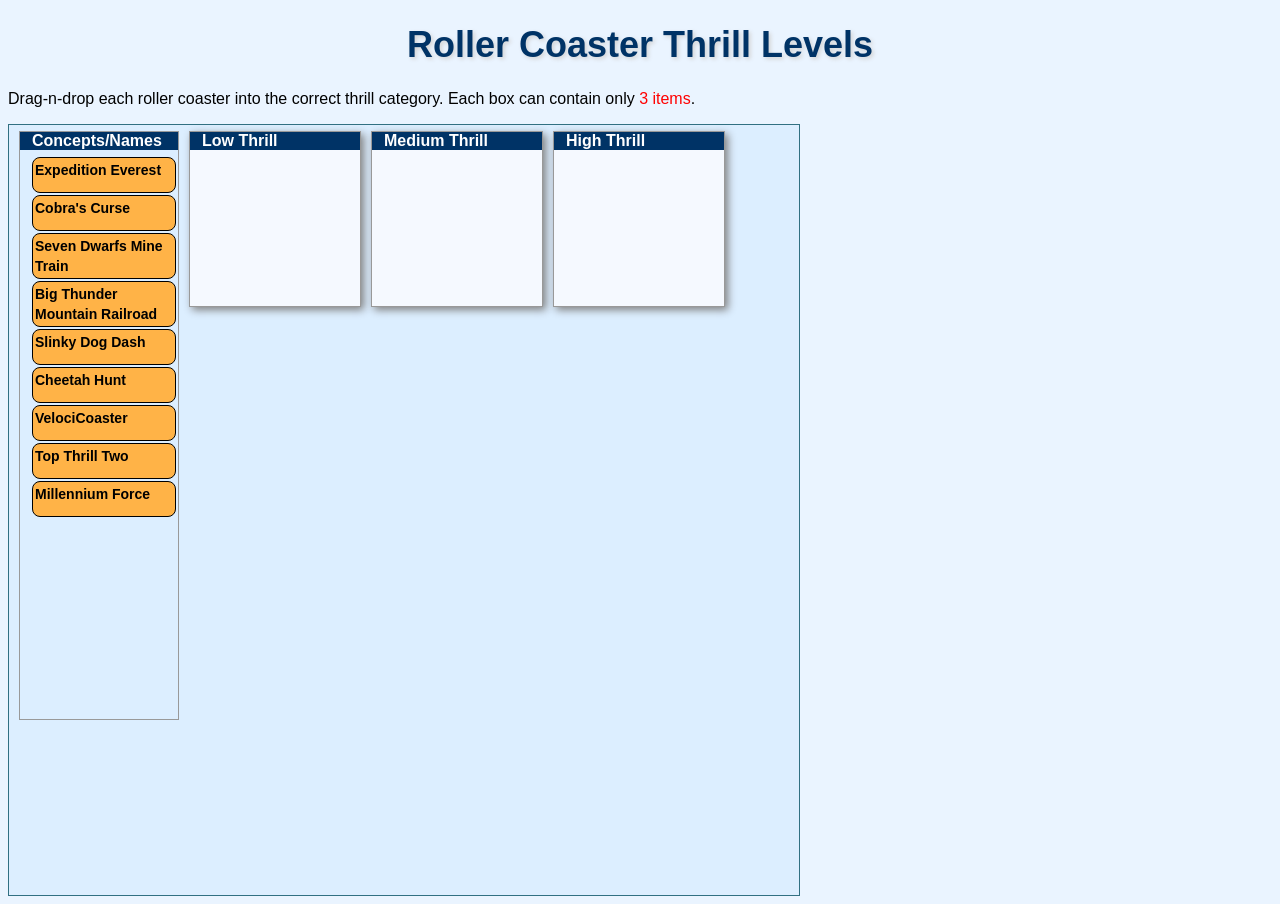
<file: index.html>
<!DOCTYPE HTML PUBLIC "-//W3C//DTD HTML 4.01//EN" "http://www.w3.org/TR/html4/strict.dtd">
<html>

<head>
<meta http-equiv="content-type" content="text/html; charset=UTF-8">

	<title>Drag and Drop Quiz</title>
	
	 <link rel="stylesheet" href="style.css">
	
	
	<script type="text/javascript">
	
	
	/* VARIABLES YOU COULD MODIFY */
	var boxSizeArray = [3,3,3,3,3,3,3];	// Array indicating how many items there is room for in the right column ULs
	
	var arrow_offsetX = -5;	// Offset X - position of small arrow
	var arrow_offsetY = 0;	// Offset Y - position of small arrow
	
	var arrow_offsetX_firefox = -6;	// Firefox - offset X small arrow
	var arrow_offsetY_firefox = -13; // Firefox - offset Y small arrow
	
	var verticalSpaceBetweenListItems = 3;	// Pixels space between one <li> and next	
											// Same value or higher as margin bottom in CSS for #dhtmlgoodies_dragDropContainer ul li,#dragContent li
	
											
	var initShuffleItems = true;	// Shuffle items before staring

	var indicateDestionationByUseOfArrow = true;	// Display arrow to indicate where object will be dropped(false = use rectangle)
	
	
	var lockedAfterDrag = false;	/* Lock items after they have been dragged, i.e. the user get's only one shot for the correct answer */
	
	
	/* END VARIABLES YOU COULD MODIFY */
	
	var dragDropTopContainer = false;
	var dragTimer = -1;
	var dragContentObj = false;
	var contentToBeDragged = false;	// Reference to dragged <li>
	var contentToBeDragged_src = false;	// Reference to parent of <li> before drag started
	var contentToBeDragged_next = false; 	// Reference to next sibling of <li> to be dragged
	var destinationObj = false;	// Reference to <UL> or <LI> where element is dropped.
	var dragDropIndicator = false;	// Reference to small arrow indicating where items will be dropped
	var ulPositionArray = new Array();
	var mouseoverObj = false;	// Reference to highlighted DIV
	
	var MSIE = navigator.userAgent.indexOf('MSIE')>=0?true:false;
	var navigatorVersion = navigator.appVersion.replace(/.*?MSIE (\d\.\d).*/g,'$1')/1;
	var destinationBoxes = new Array();
	var indicateDestinationBox = false;
		
	function getTopPos(inputObj)
	{		
	  var returnValue = inputObj.offsetTop;
	  while((inputObj = inputObj.offsetParent) != null){
	  	if(inputObj.tagName!='HTML')returnValue += inputObj.offsetTop;
	  }
	  return returnValue;
	}
	
	function getLeftPos(inputObj)
	{
	  var returnValue = inputObj.offsetLeft;
	  while((inputObj = inputObj.offsetParent) != null){
	  	if(inputObj.tagName!='HTML')returnValue += inputObj.offsetLeft;
	  }
	  return returnValue;
	}
		
	function cancelEvent()
	{
		return false;
	}
	function initDrag(e)	// Mouse button is pressed down on a LI
	{
		if(document.all)e = event;
		if(lockedAfterDrag && this.parentNode.id!='allItems')return;
		var st = Math.max(document.body.scrollTop,document.documentElement.scrollTop);
		var sl = Math.max(document.body.scrollLeft,document.documentElement.scrollLeft);
		
		
		
		dragTimer = 0;
		dragContentObj.style.left = e.clientX + sl + 'px';
		dragContentObj.style.top = e.clientY + st + 'px';
		contentToBeDragged = this;
		contentToBeDragged_src = this.parentNode;
		contentToBeDragged_next = false;
		if(this.nextSibling){
			contentToBeDragged_next = this.nextSibling;
			if(!this.tagName && contentToBeDragged_next.nextSibling)contentToBeDragged_next = contentToBeDragged_next.nextSibling;
		}
		timerDrag();
		return false;
	}
	
	function everythingIsCorrect()
	{
		alert('Congratulations! Everything is correct');		
	}
	
	
	function timerDrag()
	{
		if(dragTimer>=0 && dragTimer<10){
			dragTimer++;
			setTimeout('timerDrag()',10);
			return;
		}
		if(dragTimer==10){
			dragContentObj.style.display='block';
			dragContentObj.appendChild(contentToBeDragged);
		}
	}
	
	function moveDragContent(e)
	{
		if(dragTimer<10){
			if(contentToBeDragged){
				if(contentToBeDragged_next){
					contentToBeDragged_src.insertBefore(contentToBeDragged,contentToBeDragged_next);
				}else{
					contentToBeDragged_src.appendChild(contentToBeDragged);
				}	
			}
			return;
		}
		if(document.all)e = event;
		var st = Math.max(document.body.scrollTop,document.documentElement.scrollTop);
		var sl = Math.max(document.body.scrollLeft,document.documentElement.scrollLeft);
		
		
		dragContentObj.style.left = e.clientX + sl + 'px';
		dragContentObj.style.top = e.clientY + st + 'px';
		
		if(mouseoverObj)mouseoverObj.className='';
		destinationObj = false;
		dragDropIndicator.style.display='none';
		if(indicateDestinationBox)indicateDestinationBox.style.display='none';
		var x = e.clientX + sl;
		var y = e.clientY + st;
		var width = dragContentObj.offsetWidth;
		var height = dragContentObj.offsetHeight;
		
		var tmpOffsetX = arrow_offsetX;
		var tmpOffsetY = arrow_offsetY;
		if(!document.all){
			tmpOffsetX = arrow_offsetX_firefox;
			tmpOffsetY = arrow_offsetY_firefox;
		}

		for(var no=0;no<ulPositionArray.length;no++){
			var ul_leftPos = ulPositionArray[no]['left'];	
			var ul_topPos = ulPositionArray[no]['top'];	
			var ul_height = ulPositionArray[no]['height'];
			var ul_width = ulPositionArray[no]['width'];
			
			if((x+width) > ul_leftPos && x<(ul_leftPos + ul_width) && (y+height)> ul_topPos && y<(ul_topPos + ul_height)){
				var noExisting = ulPositionArray[no]['obj'].getElementsByTagName('LI').length;
				if(indicateDestinationBox && indicateDestinationBox.parentNode==ulPositionArray[no]['obj'])noExisting--;
				if(noExisting<boxSizeArray[no-1] || no==0){
					dragDropIndicator.style.left = ul_leftPos + tmpOffsetX + 'px';
					var subLi = ulPositionArray[no]['obj'].getElementsByTagName('LI');
					for(var liIndex=0;liIndex<subLi.length;liIndex++){
						var tmpTop = getTopPos(subLi[liIndex]);
						if(!indicateDestionationByUseOfArrow){
							if(y<tmpTop){
								destinationObj = subLi[liIndex];
								indicateDestinationBox.style.display='block';
								subLi[liIndex].parentNode.insertBefore(indicateDestinationBox,subLi[liIndex]);
								break;
							}
						}else{							
							if(y<tmpTop){
								destinationObj = subLi[liIndex];
								dragDropIndicator.style.top = tmpTop + tmpOffsetY - Math.round(dragDropIndicator.clientHeight/2) + 'px';
								dragDropIndicator.style.display='block';
								break;
							}	
						}					
					}
					
					if(!indicateDestionationByUseOfArrow){
						if(indicateDestinationBox.style.display=='none'){
							indicateDestinationBox.style.display='block';
							ulPositionArray[no]['obj'].appendChild(indicateDestinationBox);
						}
						
					}else{
						if(subLi.length>0 && dragDropIndicator.style.display=='none'){
							dragDropIndicator.style.top = getTopPos(subLi[subLi.length-1]) + subLi[subLi.length-1].offsetHeight + tmpOffsetY + 'px';
							dragDropIndicator.style.display='block';
						}
						if(subLi.length==0){
							dragDropIndicator.style.top = ul_topPos + arrow_offsetY + 'px'
							dragDropIndicator.style.display='block';
						}
					}
					
					if(!destinationObj)destinationObj = ulPositionArray[no]['obj'];
					mouseoverObj = ulPositionArray[no]['obj'].parentNode;
					mouseoverObj.className='mouseover';
					return;
				}
			}
		}
	}
	
	function checkAnswers()
	{
		
		for(var no=0;no<destinationBoxes.length;no++){
			var subLis = destinationBoxes[no].getElementsByTagName('LI');
			if(subLis.length<boxSizeArray[no])return;	
			
			for(var no2=0;no2<subLis.length;no2++){
				if(subLis[no2].className=='wrongAnswer')return;
			}		
		}
		
		everythingIsCorrect();
		
		
	}
	
	
	/* End dragging 
	Put <LI> into a destination or back to where it came from.
	*/	
	function dragDropEnd(e)
	{
		if(dragTimer==-1)return;
		if(dragTimer<10){
			dragTimer = -1;
			return;
		}
		dragTimer = -1;
		if(document.all)e = event;		
		if(destinationObj){
			var groupId = contentToBeDragged.getAttribute('groupId');
			if(!groupId)groupId = contentToBeDragged.groupId;
			
			var destinationToCheckOn = destinationObj;
			if(destinationObj.tagName!='UL'){
				destinationToCheckOn = destinationObj.parentNode;
			}
			
			var answerCheck = false;
			if(groupId == destinationToCheckOn.id){
				contentToBeDragged.className = 'correctAnswer';		
				answerCheck=true;	
			}else{
				contentToBeDragged.className = 'wrongAnswer';
			}
			if(destinationObj.id=='allItems' || destinationObj.parentNode.id=='allItems')contentToBeDragged.className='';
			
			
			if(destinationObj.tagName=='UL'){
				destinationObj.appendChild(contentToBeDragged);
			}else{
				destinationObj.parentNode.insertBefore(contentToBeDragged,destinationObj);
			}
			mouseoverObj.className='';
			destinationObj = false;
			dragDropIndicator.style.display='none';
			if(indicateDestinationBox){
				indicateDestinationBox.style.display='none';
				document.body.appendChild(indicateDestinationBox);
			}
						
			contentToBeDragged = false;
			
			if(answerCheck)checkAnswers();	
			
			return;
		}	
		if(contentToBeDragged_next){
			contentToBeDragged_src.insertBefore(contentToBeDragged,contentToBeDragged_next);
		}else{
			contentToBeDragged_src.appendChild(contentToBeDragged);
		}
		contentToBeDragged = false;
		dragDropIndicator.style.display='none';
		if(indicateDestinationBox){
			indicateDestinationBox.style.display='none';
			document.body.appendChild(indicateDestinationBox);
			
		}		
		mouseoverObj = false;
		
	}
	
	/* 
	Preparing data to be saved 
	*/
	function saveDragDropNodes()
	{
		var saveString = "";
		var uls = dragDropTopContainer.getElementsByTagName('UL');
		for(var no=0;no<uls.length;no++){	// LOoping through all <ul>
			var lis = uls[no].getElementsByTagName('LI');
			for(var no2=0;no2<lis.length;no2++){
				if(saveString.length>0)saveString = saveString + ";";
				saveString = saveString + uls[no].id + '|' + lis[no2].id;
			}	
		}		
		
		document.getElementById('saveContent').innerHTML = '<h1>Ready to save these nodes:</h1> ' + saveString.replace(/;/g,';<br>') + '<p>Format: ID of ul |(pipe) ID of li;(semicolon)</p><p>You can put these values into a hidden form fields, post it to the server and explode the submitted value there</p>';
		
	}
	
	function initDragDropScript()
	{
		dragContentObj = document.getElementById('dragContent');
		dragDropIndicator = document.getElementById('dragDropIndicator');
		dragDropTopContainer = document.getElementById('dhtmlgoodies_dragDropContainer');
		document.documentElement.onselectstart = cancelEvent;;
		var listItems = dragDropTopContainer.getElementsByTagName('LI');	// Get array containing all <LI>
		var itemHeight = false;
		for(var no=0;no<listItems.length;no++){
			listItems[no].onmousedown = initDrag;
			listItems[no].onselectstart = cancelEvent;
			if(!itemHeight)itemHeight = listItems[no].offsetHeight;
			if(MSIE && navigatorVersion/1<6){
				listItems[no].style.cursor='hand';
			}			
		}
		
		var mainContainer = document.getElementById('dhtmlgoodies_mainContainer');
		var uls = mainContainer.getElementsByTagName('UL');
		itemHeight = itemHeight + verticalSpaceBetweenListItems;
		for(var no=0;no<uls.length;no++){
			uls[no].style.height = itemHeight * boxSizeArray[no]  + 'px';
			destinationBoxes[destinationBoxes.length] = uls[no];
		}
		
		var leftContainer = document.getElementById('dhtmlgoodies_listOfItems');
		var itemBox = leftContainer.getElementsByTagName('UL')[0];
		
		document.documentElement.onmousemove = moveDragContent;	// Mouse move event - moving draggable div
		document.documentElement.onmouseup = dragDropEnd;	// Mouse move event - moving draggable div
		
		var ulArray = dragDropTopContainer.getElementsByTagName('UL');
		for(var no=0;no<ulArray.length;no++){
			ulPositionArray[no] = new Array();
			ulPositionArray[no]['left'] = getLeftPos(ulArray[no]);	
			ulPositionArray[no]['top'] = getTopPos(ulArray[no]);	
			ulPositionArray[no]['width'] = ulArray[no].offsetWidth;
			ulPositionArray[no]['height'] = ulArray[no].clientHeight;
			ulPositionArray[no]['obj'] = ulArray[no];
		}
		
		if(initShuffleItems){
			var allItemsObj = document.getElementById('allItems');
			var initItems = allItemsObj.getElementsByTagName('LI');
			
			for(var no=0;no<(initItems.length*10);no++){
				var itemIndex = Math.floor(Math.random()*initItems.length);
				allItemsObj.appendChild(initItems[itemIndex]);
			}
		}
		if(!indicateDestionationByUseOfArrow){
			indicateDestinationBox = document.createElement('LI');
			indicateDestinationBox.id = 'indicateDestination';
			indicateDestinationBox.style.display='none';
			document.body.appendChild(indicateDestinationBox);
		}		
		
	}
	
	window.onload = initDragDropScript;
	</script>
</head><body>
<h1 align="center">Roller Coaster Thrill Levels</h1>
<p>Drag-n-drop each roller coaster into the correct thrill category. Each box can contain only <span class="style1">3 items</span>.</p>
<div id="dhtmlgoodies_dragDropContainer">
	<div id="topBar">
	<div style="padding-bottom: 5px; width: 728px; height: 1px;">

</script>
	</div>
			
		</div>
	<div id="dhtmlgoodies_listOfItems">
		<div class="">
			<p>Concepts/Names</p>		
		<ul id="allItems">
			
			
		<li id="node7" groupid="box2">Big Thunder Mountain Railroad</li><li class="" id="node15" groupid="box3">Top Thrill Two</li><li class="" id="node19" groupid="box1">Cobra's Curse</li>
		<li id="node9" groupid="box1">Slinky Dog Dash</li><li class="" id="node10" groupid="box2">Cheetah Hunt</li><li class="" id="node8" groupid="box3">VelociCoaster</li><li id="node3" groupid="box2">Expedition Everest</li><li id="node2" groupid="box3">Millennium Force</li><li id="node16" groupid="box1">Seven Dwarfs Mine Train</li></ul>
		</div>
	</div>	
	<div id="dhtmlgoodies_mainContainer">
		<!-- ONE <UL> for each "room" -->
		<div class="">
			<p>Low Thrill</p>
			<ul style="height: 72px;" id="box1">
			</ul>
		</div>
		<div class="">		
			<p>Medium Thrill</p>
			<ul style="height: 72px;" id="box2"></ul>
		</div>
		
		<div>
		  <p >High Thrill</p>
			<ul style="height: 72px;" id="box3"></ul>
		</div>
		
		
	</div>
</div>
<ul style="left: 110px; top: 329px; display: block;" id="dragContent"></ul>
<div style="display: none; left: 24px; top: 333px;" id="dragDropIndicator"><img src="insert.gif"></div>
<div id="saveContent"></div>

</span></body></html>
</file>
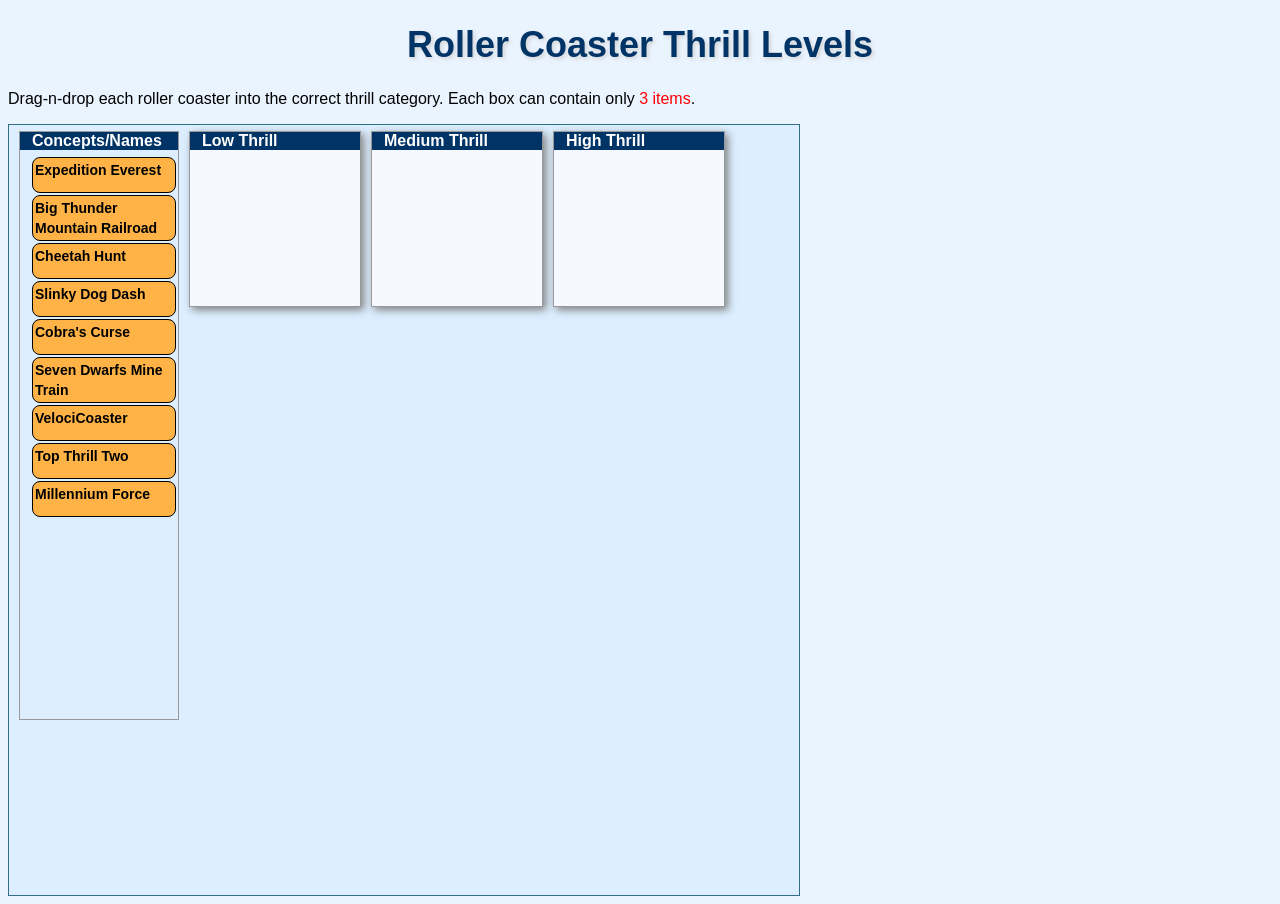
<file: drag.html>
<!DOCTYPE HTML PUBLIC "-//W3C//DTD HTML 4.01//EN" "http://www.w3.org/TR/html4/strict.dtd">
<html>

<head>
<meta http-equiv="content-type" content="text/html; charset=UTF-8">

	<title>Drag and Drop Quiz</title>
	
	 <link rel="stylesheet" href="style.css">
	
	
	<script type="text/javascript">
	
	
	/* VARIABLES YOU COULD MODIFY */
	var boxSizeArray = [3,3,3,3,3,3,3];	// Array indicating how many items there is room for in the right column ULs
	
	var arrow_offsetX = -5;	// Offset X - position of small arrow
	var arrow_offsetY = 0;	// Offset Y - position of small arrow
	
	var arrow_offsetX_firefox = -6;	// Firefox - offset X small arrow
	var arrow_offsetY_firefox = -13; // Firefox - offset Y small arrow
	
	var verticalSpaceBetweenListItems = 3;	// Pixels space between one <li> and next	
											// Same value or higher as margin bottom in CSS for #dhtmlgoodies_dragDropContainer ul li,#dragContent li
	
											
	var initShuffleItems = true;	// Shuffle items before staring

	var indicateDestionationByUseOfArrow = true;	// Display arrow to indicate where object will be dropped(false = use rectangle)
	
	
	var lockedAfterDrag = false;	/* Lock items after they have been dragged, i.e. the user get's only one shot for the correct answer */
	
	
	/* END VARIABLES YOU COULD MODIFY */
	
	var dragDropTopContainer = false;
	var dragTimer = -1;
	var dragContentObj = false;
	var contentToBeDragged = false;	// Reference to dragged <li>
	var contentToBeDragged_src = false;	// Reference to parent of <li> before drag started
	var contentToBeDragged_next = false; 	// Reference to next sibling of <li> to be dragged
	var destinationObj = false;	// Reference to <UL> or <LI> where element is dropped.
	var dragDropIndicator = false;	// Reference to small arrow indicating where items will be dropped
	var ulPositionArray = new Array();
	var mouseoverObj = false;	// Reference to highlighted DIV
	
	var MSIE = navigator.userAgent.indexOf('MSIE')>=0?true:false;
	var navigatorVersion = navigator.appVersion.replace(/.*?MSIE (\d\.\d).*/g,'$1')/1;
	var destinationBoxes = new Array();
	var indicateDestinationBox = false;
		
	function getTopPos(inputObj)
	{		
	  var returnValue = inputObj.offsetTop;
	  while((inputObj = inputObj.offsetParent) != null){
	  	if(inputObj.tagName!='HTML')returnValue += inputObj.offsetTop;
	  }
	  return returnValue;
	}
	
	function getLeftPos(inputObj)
	{
	  var returnValue = inputObj.offsetLeft;
	  while((inputObj = inputObj.offsetParent) != null){
	  	if(inputObj.tagName!='HTML')returnValue += inputObj.offsetLeft;
	  }
	  return returnValue;
	}
		
	function cancelEvent()
	{
		return false;
	}
	function initDrag(e)	// Mouse button is pressed down on a LI
	{
		if(document.all)e = event;
		if(lockedAfterDrag && this.parentNode.id!='allItems')return;
		var st = Math.max(document.body.scrollTop,document.documentElement.scrollTop);
		var sl = Math.max(document.body.scrollLeft,document.documentElement.scrollLeft);
		
		
		
		dragTimer = 0;
		dragContentObj.style.left = e.clientX + sl + 'px';
		dragContentObj.style.top = e.clientY + st + 'px';
		contentToBeDragged = this;
		contentToBeDragged_src = this.parentNode;
		contentToBeDragged_next = false;
		if(this.nextSibling){
			contentToBeDragged_next = this.nextSibling;
			if(!this.tagName && contentToBeDragged_next.nextSibling)contentToBeDragged_next = contentToBeDragged_next.nextSibling;
		}
		timerDrag();
		return false;
	}
	
	function everythingIsCorrect()
	{
		alert('Congratulations! Everything is correct');		
	}
	
	
	function timerDrag()
	{
		if(dragTimer>=0 && dragTimer<10){
			dragTimer++;
			setTimeout('timerDrag()',10);
			return;
		}
		if(dragTimer==10){
			dragContentObj.style.display='block';
			dragContentObj.appendChild(contentToBeDragged);
		}
	}
	
	function moveDragContent(e)
	{
		if(dragTimer<10){
			if(contentToBeDragged){
				if(contentToBeDragged_next){
					contentToBeDragged_src.insertBefore(contentToBeDragged,contentToBeDragged_next);
				}else{
					contentToBeDragged_src.appendChild(contentToBeDragged);
				}	
			}
			return;
		}
		if(document.all)e = event;
		var st = Math.max(document.body.scrollTop,document.documentElement.scrollTop);
		var sl = Math.max(document.body.scrollLeft,document.documentElement.scrollLeft);
		
		
		dragContentObj.style.left = e.clientX + sl + 'px';
		dragContentObj.style.top = e.clientY + st + 'px';
		
		if(mouseoverObj)mouseoverObj.className='';
		destinationObj = false;
		dragDropIndicator.style.display='none';
		if(indicateDestinationBox)indicateDestinationBox.style.display='none';
		var x = e.clientX + sl;
		var y = e.clientY + st;
		var width = dragContentObj.offsetWidth;
		var height = dragContentObj.offsetHeight;
		
		var tmpOffsetX = arrow_offsetX;
		var tmpOffsetY = arrow_offsetY;
		if(!document.all){
			tmpOffsetX = arrow_offsetX_firefox;
			tmpOffsetY = arrow_offsetY_firefox;
		}

		for(var no=0;no<ulPositionArray.length;no++){
			var ul_leftPos = ulPositionArray[no]['left'];	
			var ul_topPos = ulPositionArray[no]['top'];	
			var ul_height = ulPositionArray[no]['height'];
			var ul_width = ulPositionArray[no]['width'];
			
			if((x+width) > ul_leftPos && x<(ul_leftPos + ul_width) && (y+height)> ul_topPos && y<(ul_topPos + ul_height)){
				var noExisting = ulPositionArray[no]['obj'].getElementsByTagName('LI').length;
				if(indicateDestinationBox && indicateDestinationBox.parentNode==ulPositionArray[no]['obj'])noExisting--;
				if(noExisting<boxSizeArray[no-1] || no==0){
					dragDropIndicator.style.left = ul_leftPos + tmpOffsetX + 'px';
					var subLi = ulPositionArray[no]['obj'].getElementsByTagName('LI');
					for(var liIndex=0;liIndex<subLi.length;liIndex++){
						var tmpTop = getTopPos(subLi[liIndex]);
						if(!indicateDestionationByUseOfArrow){
							if(y<tmpTop){
								destinationObj = subLi[liIndex];
								indicateDestinationBox.style.display='block';
								subLi[liIndex].parentNode.insertBefore(indicateDestinationBox,subLi[liIndex]);
								break;
							}
						}else{							
							if(y<tmpTop){
								destinationObj = subLi[liIndex];
								dragDropIndicator.style.top = tmpTop + tmpOffsetY - Math.round(dragDropIndicator.clientHeight/2) + 'px';
								dragDropIndicator.style.display='block';
								break;
							}	
						}					
					}
					
					if(!indicateDestionationByUseOfArrow){
						if(indicateDestinationBox.style.display=='none'){
							indicateDestinationBox.style.display='block';
							ulPositionArray[no]['obj'].appendChild(indicateDestinationBox);
						}
						
					}else{
						if(subLi.length>0 && dragDropIndicator.style.display=='none'){
							dragDropIndicator.style.top = getTopPos(subLi[subLi.length-1]) + subLi[subLi.length-1].offsetHeight + tmpOffsetY + 'px';
							dragDropIndicator.style.display='block';
						}
						if(subLi.length==0){
							dragDropIndicator.style.top = ul_topPos + arrow_offsetY + 'px'
							dragDropIndicator.style.display='block';
						}
					}
					
					if(!destinationObj)destinationObj = ulPositionArray[no]['obj'];
					mouseoverObj = ulPositionArray[no]['obj'].parentNode;
					mouseoverObj.className='mouseover';
					return;
				}
			}
		}
	}
	
	function checkAnswers()
	{
		
		for(var no=0;no<destinationBoxes.length;no++){
			var subLis = destinationBoxes[no].getElementsByTagName('LI');
			if(subLis.length<boxSizeArray[no])return;	
			
			for(var no2=0;no2<subLis.length;no2++){
				if(subLis[no2].className=='wrongAnswer')return;
			}		
		}
		
		everythingIsCorrect();
		
		
	}
	
	
	/* End dragging 
	Put <LI> into a destination or back to where it came from.
	*/	
	function dragDropEnd(e)
	{
		if(dragTimer==-1)return;
		if(dragTimer<10){
			dragTimer = -1;
			return;
		}
		dragTimer = -1;
		if(document.all)e = event;		
		if(destinationObj){
			var groupId = contentToBeDragged.getAttribute('groupId');
			if(!groupId)groupId = contentToBeDragged.groupId;
			
			var destinationToCheckOn = destinationObj;
			if(destinationObj.tagName!='UL'){
				destinationToCheckOn = destinationObj.parentNode;
			}
			
			var answerCheck = false;
			if(groupId == destinationToCheckOn.id){
				contentToBeDragged.className = 'correctAnswer';		
				answerCheck=true;	
			}else{
				contentToBeDragged.className = 'wrongAnswer';
			}
			if(destinationObj.id=='allItems' || destinationObj.parentNode.id=='allItems')contentToBeDragged.className='';
			
			
			if(destinationObj.tagName=='UL'){
				destinationObj.appendChild(contentToBeDragged);
			}else{
				destinationObj.parentNode.insertBefore(contentToBeDragged,destinationObj);
			}
			mouseoverObj.className='';
			destinationObj = false;
			dragDropIndicator.style.display='none';
			if(indicateDestinationBox){
				indicateDestinationBox.style.display='none';
				document.body.appendChild(indicateDestinationBox);
			}
						
			contentToBeDragged = false;
			
			if(answerCheck)checkAnswers();	
			
			return;
		}	
		if(contentToBeDragged_next){
			contentToBeDragged_src.insertBefore(contentToBeDragged,contentToBeDragged_next);
		}else{
			contentToBeDragged_src.appendChild(contentToBeDragged);
		}
		contentToBeDragged = false;
		dragDropIndicator.style.display='none';
		if(indicateDestinationBox){
			indicateDestinationBox.style.display='none';
			document.body.appendChild(indicateDestinationBox);
			
		}		
		mouseoverObj = false;
		
	}
	
	/* 
	Preparing data to be saved 
	*/
	function saveDragDropNodes()
	{
		var saveString = "";
		var uls = dragDropTopContainer.getElementsByTagName('UL');
		for(var no=0;no<uls.length;no++){	// LOoping through all <ul>
			var lis = uls[no].getElementsByTagName('LI');
			for(var no2=0;no2<lis.length;no2++){
				if(saveString.length>0)saveString = saveString + ";";
				saveString = saveString + uls[no].id + '|' + lis[no2].id;
			}	
		}		
		
		document.getElementById('saveContent').innerHTML = '<h1>Ready to save these nodes:</h1> ' + saveString.replace(/;/g,';<br>') + '<p>Format: ID of ul |(pipe) ID of li;(semicolon)</p><p>You can put these values into a hidden form fields, post it to the server and explode the submitted value there</p>';
		
	}
	
	function initDragDropScript()
	{
		dragContentObj = document.getElementById('dragContent');
		dragDropIndicator = document.getElementById('dragDropIndicator');
		dragDropTopContainer = document.getElementById('dhtmlgoodies_dragDropContainer');
		document.documentElement.onselectstart = cancelEvent;;
		var listItems = dragDropTopContainer.getElementsByTagName('LI');	// Get array containing all <LI>
		var itemHeight = false;
		for(var no=0;no<listItems.length;no++){
			listItems[no].onmousedown = initDrag;
			listItems[no].onselectstart = cancelEvent;
			if(!itemHeight)itemHeight = listItems[no].offsetHeight;
			if(MSIE && navigatorVersion/1<6){
				listItems[no].style.cursor='hand';
			}			
		}
		
		var mainContainer = document.getElementById('dhtmlgoodies_mainContainer');
		var uls = mainContainer.getElementsByTagName('UL');
		itemHeight = itemHeight + verticalSpaceBetweenListItems;
		for(var no=0;no<uls.length;no++){
			uls[no].style.height = itemHeight * boxSizeArray[no]  + 'px';
			destinationBoxes[destinationBoxes.length] = uls[no];
		}
		
		var leftContainer = document.getElementById('dhtmlgoodies_listOfItems');
		var itemBox = leftContainer.getElementsByTagName('UL')[0];
		
		document.documentElement.onmousemove = moveDragContent;	// Mouse move event - moving draggable div
		document.documentElement.onmouseup = dragDropEnd;	// Mouse move event - moving draggable div
		
		var ulArray = dragDropTopContainer.getElementsByTagName('UL');
		for(var no=0;no<ulArray.length;no++){
			ulPositionArray[no] = new Array();
			ulPositionArray[no]['left'] = getLeftPos(ulArray[no]);	
			ulPositionArray[no]['top'] = getTopPos(ulArray[no]);	
			ulPositionArray[no]['width'] = ulArray[no].offsetWidth;
			ulPositionArray[no]['height'] = ulArray[no].clientHeight;
			ulPositionArray[no]['obj'] = ulArray[no];
		}
		
		if(initShuffleItems){
			var allItemsObj = document.getElementById('allItems');
			var initItems = allItemsObj.getElementsByTagName('LI');
			
			for(var no=0;no<(initItems.length*10);no++){
				var itemIndex = Math.floor(Math.random()*initItems.length);
				allItemsObj.appendChild(initItems[itemIndex]);
			}
		}
		if(!indicateDestionationByUseOfArrow){
			indicateDestinationBox = document.createElement('LI');
			indicateDestinationBox.id = 'indicateDestination';
			indicateDestinationBox.style.display='none';
			document.body.appendChild(indicateDestinationBox);
		}		
		
	}
	
	window.onload = initDragDropScript;
	</script>
</head><body>
<h1 align="center">Roller Coaster Thrill Levels</h1>
<p>Drag-n-drop each roller coaster into the correct thrill category. Each box can contain only <span class="style1">3 items</span>.</p>
<div id="dhtmlgoodies_dragDropContainer">
	<div id="topBar">
	<div style="padding-bottom: 5px; width: 728px; height: 1px;">

</script>
	</div>
			
		</div>
	<div id="dhtmlgoodies_listOfItems">
		<div class="">
			<p>Concepts/Names</p>		
		<ul id="allItems">
			
			
		<li id="node7" groupid="box2">Big Thunder Mountain Railroad</li><li class="" id="node15" groupid="box3">Top Thrill Two</li><li class="" id="node19" groupid="box1">Cobra's Curse</li>
		<li id="node9" groupid="box1">Slinky Dog Dash</li><li class="" id="node10" groupid="box2">Cheetah Hunt</li><li class="" id="node8" groupid="box3">VelociCoaster</li><li id="node3" groupid="box2">Expedition Everest</li><li id="node2" groupid="box3">Millennium Force</li><li id="node16" groupid="box1">Seven Dwarfs Mine Train</li></ul>
		</div>
	</div>	
	<div id="dhtmlgoodies_mainContainer">
		<!-- ONE <UL> for each "room" -->
		<div class="">
			<p>Low Thrill</p>
			<ul style="height: 72px;" id="box1">
			</ul>
		</div>
		<div class="">		
			<p>Medium Thrill</p>
			<ul style="height: 72px;" id="box2"></ul>
		</div>
		
		<div>
		  <p >High Thrill</p>
			<ul style="height: 72px;" id="box3"></ul>
		</div>
		
		
	</div>
</div>
<ul style="left: 110px; top: 329px; display: block;" id="dragContent"></ul>
<div style="display: none; left: 24px; top: 333px;" id="dragDropIndicator"><img src="insert.gif"></div>
<div id="saveContent"></div>

</span></body></html>
</file>
<file: style.css>
body{
		font-family: Trebuchet MS, sans-serif;	/* Font to use */
		background-color:#EAF4FF;
	}

	#footer{
		height:30px;
		vertical-align:middle;
		text-align:right;
		clear:both;
		padding-right:3px;
		background-color:#317082;
		margin-top:2px;
		width:790px;
	}
	#footer form{
		margin:0px;
		margin-top:2px;
	}
	#dhtmlgoodies_dragDropContainer{	/* Main container for this script */
		width:790px;
		height:770px;
		border:1px solid #317082;
		background-color:#DCEEFF;
		-moz-user-select:none;
	}
	#dhtmlgoodies_dragDropContainer ul{	/* General rules for all <ul> */
		margin-top:0px;
		margin-left:0px;
		margin-bottom:0px;
		padding:2px;
	}
	
	#dhtmlgoodies_dragDropContainer li,#dragContent li,li#indicateDestination{	/* Movable items, i.e. <LI> */
		list-style-type:none;
		min-height:30px;
		background-color:#FFB347;
		border:1px solid #000;
		border-radius:8px;
		font-weight:bold;
		padding:2px;
		margin-bottom:2px;
		cursor:pointer;
		font-size:14px;
		line-height:20px;
		font-weight:bold;
	}

	li#indicateDestination{	/* Box indicating where content will be dropped - i.e. the one you use if you don't use arrow */
		border:1px dotted #600;	
		background-color:#FFF;
	}
		
	#dhtmlgoodies_dragDropContainer ul li.correctAnswer{	/* Correctly moved item */
		background-color:#28A745;
		color:#FFF;
	}
	#dhtmlgoodies_dragDropContainer ul li.wrongAnswer{	/* Item moved to wrong box */
		background-color:#DC3545;
		color:#FFF;
	}
	
	
	/* LEFT COLUMN CSS */
	div#dhtmlgoodies_listOfItems{	/* Left column "Available students" */
		
		float:left;
		padding-left:10px;
		padding-right:10px;
		
		/* CSS HACK */
		width: 180px;	/* IE 5.x */
		width/* */:/**/160px;	/* Other browsers */
		width: /**/160px;
				
	}
	#dhtmlgoodies_listOfItems ul{	/* Left(Sources) column <ul> */
		height:560px;	

	}
		
	div#dhtmlgoodies_listOfItems div{
		border:1px solid #999;		
	}
	div#dhtmlgoodies_listOfItems div ul{	/* Left column <ul> */
		margin-left:10px;	/* Space at the left of list - the arrow will be positioned there */
	}
	#dhtmlgoodies_listOfItems div p{	/* Heading above left column */
		margin:0px;	
		font-weight:bold;
		padding-left:12px;
		background-color:#003366;	
		color:#FFF;
		margin-bottom:5px;
	}
	/* END LEFT COLUMN CSS */
	
	#dhtmlgoodies_dragDropContainer .mouseover{	/* Mouse over effect DIV box in right column */
		background-color:#E2EBED;
		border:2px solid #FF8C00;
	}
	
	/* Start main container CSS */
	
	div#dhtmlgoodies_mainContainer{	/* Right column DIV */
		width:590px;
		float:left;	
	}
	#dhtmlgoodies_mainContainer div{	/* Parent <div> of small boxes */
		float:left;
		margin-right:10px;
		margin-bottom:10px;
		margin-top:0px;
		border:1px solid #999;
		border-raidus:12px;
		box-shadow:3px 3px 8px gray;
		background-color:#F5F9FF;

		/* CSS HACK */
		width: 172px;	/* IE 5.x */
		width/* */:/**/170px;	/* Other browsers */
		width: /**/170px;
				
	}
	#dhtmlgoodies_mainContainer div ul{
		margin-left:10px;
	}
	
	#dhtmlgoodies_mainContainer div p{	/* Heading above small boxes */
		margin:0px;
		padding:0px;
		padding-left:12px;
		font-weight:bold;
		background-color:#003366;	
		color:#FFF;	
		margin-bottom:5px;
	}
	
	#dhtmlgoodies_mainContainer ul{	/* Small box in right column ,i.e <ul> */
		width:152px;
		height:80px;	
		border:0px;	
		margin-bottom:0px;
		overflow:hidden;
		
	}
	
	#dragContent{	/* Drag container */
		position:absolute;
		width:150px;
		height:15px;
		display:none;
		margin:0px;
		padding:0px;
		z-index:2000;
	}

	#dragDropIndicator{	/* DIV for the small arrow */
		position:absolute;
		width:7px;
		height:10px;
		display:none;
		z-index:1000;
		margin:0px;
		padding:0px;
	}
	.style1 {color: #FF0000;
	}
h1{
		color:#003366;
		text-align:center;
		font-size:36px;
		text-shadow:2px 2px 4px lightgray;
	}
</file>
